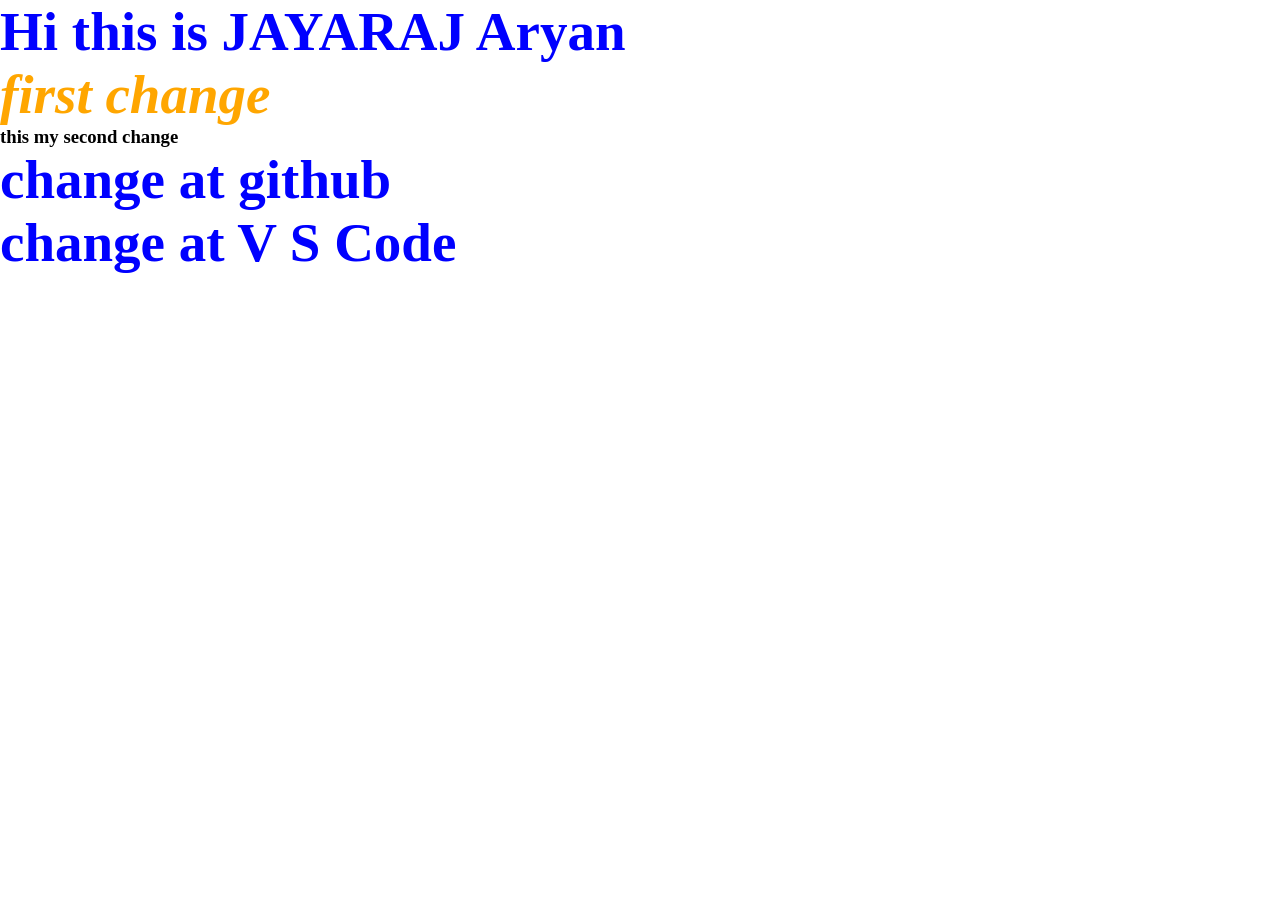
<file: index.html>
<!DOCTYPE html>
<html lang="en">
<head>
    <meta charset="UTF-8">
    <meta name="viewport" content="width=device-width, initial-scale=1.0">
    <title>My first work</title>
    <link rel="stylesheet" href="style.css">
    <link rel="stylesheet" href="script1.css">
</head>
<body>
    <h1> Hi this is JAYARAJ Aryan</h1>
    <h2> first change </h2>
    <h3> this my second change</h3>
    <h1> change at github</h1>
    <h1> change at V S Code</h1>
    <script src="script.js"></script>
</body>
</html>
</file>
<file: style.css>
*{
    margin: 0;
    padding: 0;
    }
    h1{ font-size: 55px;
    color: blue;
    
    }
</file>
<file: script1.css>
h2{ font-size: 55px;
    color: rgb(255, 166, 0);
    font-style: italic;
    font-weight: bold;
    
    }
</file>
